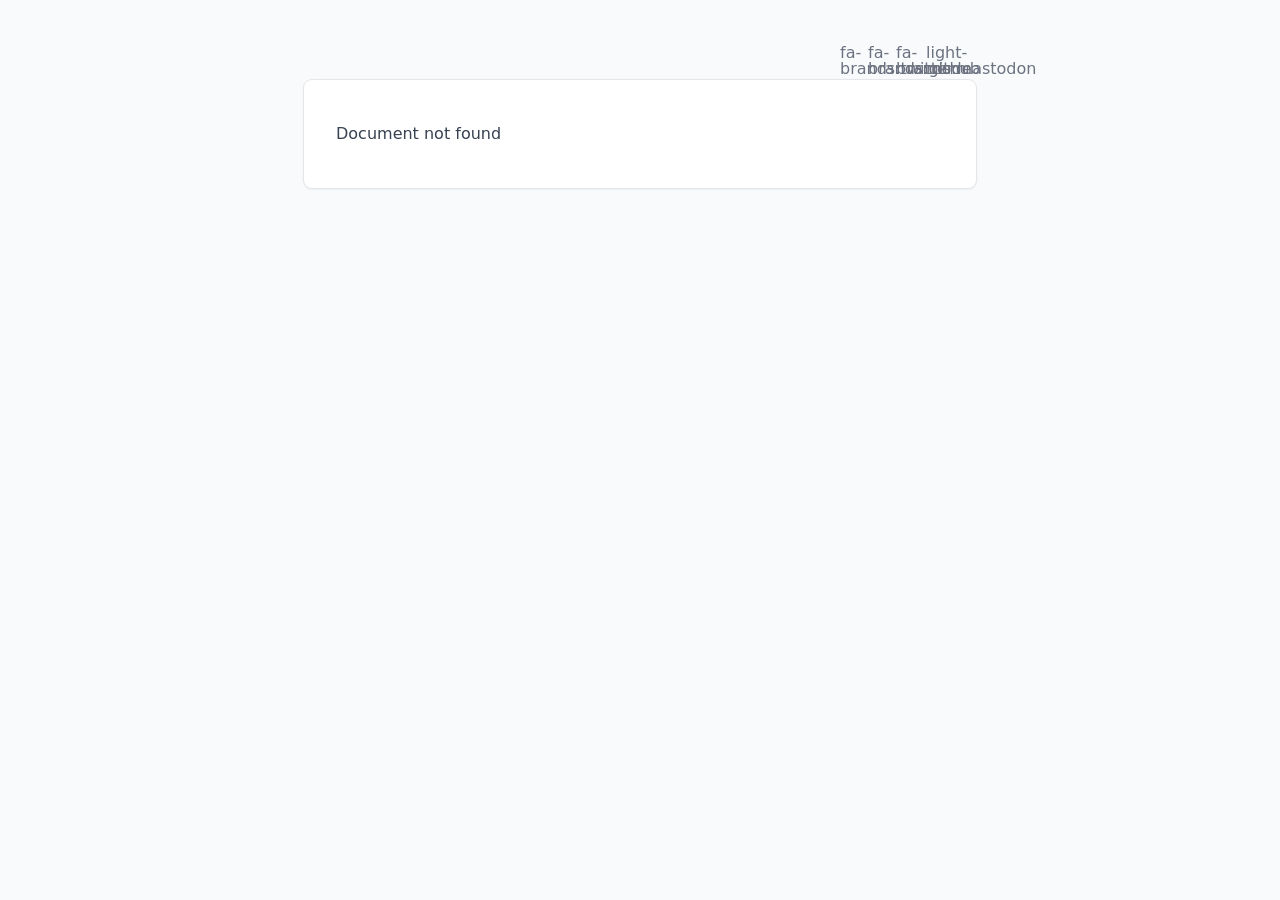
<file: 200.html>
<!DOCTYPE html><html><head><meta charset="utf-8">
<meta name="viewport" content="width=device-width, initial-scale=1">
<style>/*! tailwindcss v3.4.1 | MIT License | https://tailwindcss.com*/*,:after,:before{border:0 solid #e5e7eb;box-sizing:border-box}:after,:before{--tw-content:""}:host,html{line-height:1.5;-webkit-text-size-adjust:100%;font-family:ui-sans-serif,system-ui,sans-serif,Apple Color Emoji,Segoe UI Emoji,Segoe UI Symbol,Noto Color Emoji;font-feature-settings:normal;font-variation-settings:normal;tab-size:4;-webkit-tap-highlight-color:transparent}body{line-height:inherit;margin:0}hr{border-top-width:1px;color:inherit;height:0}abbr:where([title]){-webkit-text-decoration:underline dotted;text-decoration:underline dotted}h1,h2,h3,h4,h5,h6{font-size:inherit;font-weight:inherit}a{color:inherit;text-decoration:inherit}b,strong{font-weight:bolder}code,kbd,pre,samp{font-family:ui-monospace,SFMono-Regular,Menlo,Monaco,Consolas,Liberation Mono,Courier New,monospace;font-feature-settings:normal;font-size:1em;font-variation-settings:normal}small{font-size:80%}sub,sup{font-size:75%;line-height:0;position:relative;vertical-align:baseline}sub{bottom:-.25em}sup{top:-.5em}table{border-collapse:collapse;border-color:inherit;text-indent:0}button,input,optgroup,select,textarea{color:inherit;font-family:inherit;font-feature-settings:inherit;font-size:100%;font-variation-settings:inherit;font-weight:inherit;line-height:inherit;margin:0;padding:0}button,select{text-transform:none}[type=button],[type=reset],[type=submit],button{-webkit-appearance:button;background-color:transparent;background-image:none}:-moz-focusring{outline:auto}:-moz-ui-invalid{box-shadow:none}progress{vertical-align:baseline}::-webkit-inner-spin-button,::-webkit-outer-spin-button{height:auto}[type=search]{-webkit-appearance:textfield;outline-offset:-2px}::-webkit-search-decoration{-webkit-appearance:none}::-webkit-file-upload-button{-webkit-appearance:button;font:inherit}summary{display:list-item}blockquote,dd,dl,figure,h1,h2,h3,h4,h5,h6,hr,p,pre{margin:0}fieldset{margin:0}fieldset,legend{padding:0}menu,ol,ul{list-style:none;margin:0;padding:0}dialog{padding:0}textarea{resize:vertical}input::placeholder,textarea::placeholder{color:#9ca3af;opacity:1}[role=button],button{cursor:pointer}:disabled{cursor:default}audio,canvas,embed,iframe,img,object,svg,video{display:block;vertical-align:middle}img,video{height:auto;max-width:100%}[hidden]{display:none}*,:after,:before{--tw-border-spacing-x:0;--tw-border-spacing-y:0;--tw-translate-x:0;--tw-translate-y:0;--tw-rotate:0;--tw-skew-x:0;--tw-skew-y:0;--tw-scale-x:1;--tw-scale-y:1;--tw-pan-x: ;--tw-pan-y: ;--tw-pinch-zoom: ;--tw-scroll-snap-strictness:proximity;--tw-gradient-from-position: ;--tw-gradient-via-position: ;--tw-gradient-to-position: ;--tw-ordinal: ;--tw-slashed-zero: ;--tw-numeric-figure: ;--tw-numeric-spacing: ;--tw-numeric-fraction: ;--tw-ring-inset: ;--tw-ring-offset-width:0px;--tw-ring-offset-color:#fff;--tw-ring-color:rgba(59,130,246,.5);--tw-ring-offset-shadow:0 0 #0000;--tw-ring-shadow:0 0 #0000;--tw-shadow:0 0 #0000;--tw-shadow-colored:0 0 #0000;--tw-blur: ;--tw-brightness: ;--tw-contrast: ;--tw-grayscale: ;--tw-hue-rotate: ;--tw-invert: ;--tw-saturate: ;--tw-sepia: ;--tw-drop-shadow: ;--tw-backdrop-blur: ;--tw-backdrop-brightness: ;--tw-backdrop-contrast: ;--tw-backdrop-grayscale: ;--tw-backdrop-hue-rotate: ;--tw-backdrop-invert: ;--tw-backdrop-opacity: ;--tw-backdrop-saturate: ;--tw-backdrop-sepia: }::backdrop{--tw-border-spacing-x:0;--tw-border-spacing-y:0;--tw-translate-x:0;--tw-translate-y:0;--tw-rotate:0;--tw-skew-x:0;--tw-skew-y:0;--tw-scale-x:1;--tw-scale-y:1;--tw-pan-x: ;--tw-pan-y: ;--tw-pinch-zoom: ;--tw-scroll-snap-strictness:proximity;--tw-gradient-from-position: ;--tw-gradient-via-position: ;--tw-gradient-to-position: ;--tw-ordinal: ;--tw-slashed-zero: ;--tw-numeric-figure: ;--tw-numeric-spacing: ;--tw-numeric-fraction: ;--tw-ring-inset: ;--tw-ring-offset-width:0px;--tw-ring-offset-color:#fff;--tw-ring-color:rgba(59,130,246,.5);--tw-ring-offset-shadow:0 0 #0000;--tw-ring-shadow:0 0 #0000;--tw-shadow:0 0 #0000;--tw-shadow-colored:0 0 #0000;--tw-blur: ;--tw-brightness: ;--tw-contrast: ;--tw-grayscale: ;--tw-hue-rotate: ;--tw-invert: ;--tw-saturate: ;--tw-sepia: ;--tw-drop-shadow: ;--tw-backdrop-blur: ;--tw-backdrop-brightness: ;--tw-backdrop-contrast: ;--tw-backdrop-grayscale: ;--tw-backdrop-hue-rotate: ;--tw-backdrop-invert: ;--tw-backdrop-opacity: ;--tw-backdrop-saturate: ;--tw-backdrop-sepia: }.prose{color:var(--tw-prose-body);max-width:65ch}.prose :where(p):not(:where([class~=not-prose],[class~=not-prose] *)){margin-bottom:1.25em;margin-top:1.25em}.prose :where([class~=lead]):not(:where([class~=not-prose],[class~=not-prose] *)){color:var(--tw-prose-lead);font-size:1.25em;line-height:1.6;margin-bottom:1.2em;margin-top:1.2em}.prose :where(a):not(:where([class~=not-prose],[class~=not-prose] *)){color:var(--tw-prose-links);font-weight:500;text-decoration:underline}.prose :where(strong):not(:where([class~=not-prose],[class~=not-prose] *)){color:var(--tw-prose-bold);font-weight:600}.prose :where(a strong):not(:where([class~=not-prose],[class~=not-prose] *)){color:inherit}.prose :where(blockquote strong):not(:where([class~=not-prose],[class~=not-prose] *)){color:inherit}.prose :where(thead th strong):not(:where([class~=not-prose],[class~=not-prose] *)){color:inherit}.prose :where(ol):not(:where([class~=not-prose],[class~=not-prose] *)){list-style-type:decimal;margin-bottom:1.25em;margin-top:1.25em;padding-left:1.625em}.prose :where(ol[type=A]):not(:where([class~=not-prose],[class~=not-prose] *)){list-style-type:upper-alpha}.prose :where(ol[type=a]):not(:where([class~=not-prose],[class~=not-prose] *)){list-style-type:lower-alpha}.prose :where(ol[type=A s]):not(:where([class~=not-prose],[class~=not-prose] *)){list-style-type:upper-alpha}.prose :where(ol[type=a s]):not(:where([class~=not-prose],[class~=not-prose] *)){list-style-type:lower-alpha}.prose :where(ol[type=I]):not(:where([class~=not-prose],[class~=not-prose] *)){list-style-type:upper-roman}.prose :where(ol[type=i]):not(:where([class~=not-prose],[class~=not-prose] *)){list-style-type:lower-roman}.prose :where(ol[type=I s]):not(:where([class~=not-prose],[class~=not-prose] *)){list-style-type:upper-roman}.prose :where(ol[type=i s]):not(:where([class~=not-prose],[class~=not-prose] *)){list-style-type:lower-roman}.prose :where(ol[type="1"]):not(:where([class~=not-prose],[class~=not-prose] *)){list-style-type:decimal}.prose :where(ul):not(:where([class~=not-prose],[class~=not-prose] *)){list-style-type:disc;margin-bottom:1.25em;margin-top:1.25em;padding-left:1.625em}.prose :where(ol>li):not(:where([class~=not-prose],[class~=not-prose] *))::marker{color:var(--tw-prose-counters);font-weight:400}.prose :where(ul>li):not(:where([class~=not-prose],[class~=not-prose] *))::marker{color:var(--tw-prose-bullets)}.prose :where(dt):not(:where([class~=not-prose],[class~=not-prose] *)){color:var(--tw-prose-headings);font-weight:600;margin-top:1.25em}.prose :where(hr):not(:where([class~=not-prose],[class~=not-prose] *)){border-color:var(--tw-prose-hr);border-top-width:1px;margin-bottom:3em;margin-top:3em}.prose :where(blockquote):not(:where([class~=not-prose],[class~=not-prose] *)){border-left-color:var(--tw-prose-quote-borders);border-left-width:.25rem;color:var(--tw-prose-quotes);font-style:italic;font-weight:500;margin-bottom:1.6em;margin-top:1.6em;padding-left:1em;quotes:"\201C""\201D""\2018""\2019"}.prose :where(blockquote p:first-of-type):not(:where([class~=not-prose],[class~=not-prose] *)):before{content:open-quote}.prose :where(blockquote p:last-of-type):not(:where([class~=not-prose],[class~=not-prose] *)):after{content:close-quote}.prose :where(h1):not(:where([class~=not-prose],[class~=not-prose] *)){color:var(--tw-prose-headings);font-size:2.25em;font-weight:800;line-height:1.1111111;margin-bottom:.8888889em;margin-top:0}.prose :where(h1 strong):not(:where([class~=not-prose],[class~=not-prose] *)){color:inherit;font-weight:900}.prose :where(h2):not(:where([class~=not-prose],[class~=not-prose] *)){color:var(--tw-prose-headings);font-size:1.5em;font-weight:700;line-height:1.3333333;margin-bottom:1em;margin-top:2em}.prose :where(h2 strong):not(:where([class~=not-prose],[class~=not-prose] *)){color:inherit;font-weight:800}.prose :where(h3):not(:where([class~=not-prose],[class~=not-prose] *)){color:var(--tw-prose-headings);font-size:1.25em;font-weight:600;line-height:1.6;margin-bottom:.6em;margin-top:1.6em}.prose :where(h3 strong):not(:where([class~=not-prose],[class~=not-prose] *)){color:inherit;font-weight:700}.prose :where(h4):not(:where([class~=not-prose],[class~=not-prose] *)){color:var(--tw-prose-headings);font-weight:600;line-height:1.5;margin-bottom:.5em;margin-top:1.5em}.prose :where(h4 strong):not(:where([class~=not-prose],[class~=not-prose] *)){color:inherit;font-weight:700}.prose :where(img):not(:where([class~=not-prose],[class~=not-prose] *)){margin-bottom:2em;margin-top:2em}.prose :where(picture):not(:where([class~=not-prose],[class~=not-prose] *)){display:block;margin-bottom:2em;margin-top:2em}.prose :where(kbd):not(:where([class~=not-prose],[class~=not-prose] *)){border-radius:.3125rem;box-shadow:0 0 0 1px rgb(var(--tw-prose-kbd-shadows)/10%),0 3px 0 rgb(var(--tw-prose-kbd-shadows)/10%);color:var(--tw-prose-kbd);font-family:inherit;font-size:.875em;font-weight:500;padding:.1875em .375em}.prose :where(code):not(:where([class~=not-prose],[class~=not-prose] *)){color:var(--tw-prose-code);font-size:.875em;font-weight:600}.prose :where(code):not(:where([class~=not-prose],[class~=not-prose] *)):before{content:"`"}.prose :where(code):not(:where([class~=not-prose],[class~=not-prose] *)):after{content:"`"}.prose :where(a code):not(:where([class~=not-prose],[class~=not-prose] *)){color:inherit}.prose :where(h1 code):not(:where([class~=not-prose],[class~=not-prose] *)){color:inherit}.prose :where(h2 code):not(:where([class~=not-prose],[class~=not-prose] *)){color:inherit;font-size:.875em}.prose :where(h3 code):not(:where([class~=not-prose],[class~=not-prose] *)){color:inherit;font-size:.9em}.prose :where(h4 code):not(:where([class~=not-prose],[class~=not-prose] *)){color:inherit}.prose :where(blockquote code):not(:where([class~=not-prose],[class~=not-prose] *)){color:inherit}.prose :where(thead th code):not(:where([class~=not-prose],[class~=not-prose] *)){color:inherit}.prose :where(pre):not(:where([class~=not-prose],[class~=not-prose] *)){background-color:var(--tw-prose-pre-bg);border-radius:.375rem;color:var(--tw-prose-pre-code);font-size:.875em;font-weight:400;line-height:1.7142857;margin-bottom:1.7142857em;margin-top:1.7142857em;overflow-x:auto;padding:.8571429em 1.1428571em}.prose :where(pre code):not(:where([class~=not-prose],[class~=not-prose] *)){background-color:transparent;border-radius:0;border-width:0;color:inherit;font-family:inherit;font-size:inherit;font-weight:inherit;line-height:inherit;padding:0}.prose :where(pre code):not(:where([class~=not-prose],[class~=not-prose] *)):before{content:none}.prose :where(pre code):not(:where([class~=not-prose],[class~=not-prose] *)):after{content:none}.prose :where(table):not(:where([class~=not-prose],[class~=not-prose] *)){font-size:.875em;line-height:1.7142857;margin-bottom:2em;margin-top:2em;table-layout:auto;text-align:left;width:100%}.prose :where(thead):not(:where([class~=not-prose],[class~=not-prose] *)){border-bottom-color:var(--tw-prose-th-borders);border-bottom-width:1px}.prose :where(thead th):not(:where([class~=not-prose],[class~=not-prose] *)){color:var(--tw-prose-headings);font-weight:600;padding-bottom:.5714286em;padding-left:.5714286em;padding-right:.5714286em;vertical-align:bottom}.prose :where(tbody tr):not(:where([class~=not-prose],[class~=not-prose] *)){border-bottom-color:var(--tw-prose-td-borders);border-bottom-width:1px}.prose :where(tbody tr:last-child):not(:where([class~=not-prose],[class~=not-prose] *)){border-bottom-width:0}.prose :where(tbody td):not(:where([class~=not-prose],[class~=not-prose] *)){vertical-align:baseline}.prose :where(tfoot):not(:where([class~=not-prose],[class~=not-prose] *)){border-top-color:var(--tw-prose-th-borders);border-top-width:1px}.prose :where(tfoot td):not(:where([class~=not-prose],[class~=not-prose] *)){vertical-align:top}.prose :where(figure>*):not(:where([class~=not-prose],[class~=not-prose] *)){margin-bottom:0;margin-top:0}.prose :where(figcaption):not(:where([class~=not-prose],[class~=not-prose] *)){color:var(--tw-prose-captions);font-size:.875em;line-height:1.4285714;margin-top:.8571429em}.prose{--tw-prose-body:#374151;--tw-prose-headings:#111827;--tw-prose-lead:#4b5563;--tw-prose-links:#111827;--tw-prose-bold:#111827;--tw-prose-counters:#6b7280;--tw-prose-bullets:#d1d5db;--tw-prose-hr:#e5e7eb;--tw-prose-quotes:#111827;--tw-prose-quote-borders:#e5e7eb;--tw-prose-captions:#6b7280;--tw-prose-kbd:#111827;--tw-prose-kbd-shadows:17 24 39;--tw-prose-code:#111827;--tw-prose-pre-code:#e5e7eb;--tw-prose-pre-bg:#1f2937;--tw-prose-th-borders:#d1d5db;--tw-prose-td-borders:#e5e7eb;--tw-prose-invert-body:#d1d5db;--tw-prose-invert-headings:#fff;--tw-prose-invert-lead:#9ca3af;--tw-prose-invert-links:#fff;--tw-prose-invert-bold:#fff;--tw-prose-invert-counters:#9ca3af;--tw-prose-invert-bullets:#4b5563;--tw-prose-invert-hr:#374151;--tw-prose-invert-quotes:#f3f4f6;--tw-prose-invert-quote-borders:#374151;--tw-prose-invert-captions:#9ca3af;--tw-prose-invert-kbd:#fff;--tw-prose-invert-kbd-shadows:255 255 255;--tw-prose-invert-code:#fff;--tw-prose-invert-pre-code:#d1d5db;--tw-prose-invert-pre-bg:rgba(0,0,0,.5);--tw-prose-invert-th-borders:#4b5563;--tw-prose-invert-td-borders:#374151;font-size:1rem;line-height:1.75}.prose :where(picture>img):not(:where([class~=not-prose],[class~=not-prose] *)){margin-bottom:0;margin-top:0}.prose :where(video):not(:where([class~=not-prose],[class~=not-prose] *)){margin-bottom:2em;margin-top:2em}.prose :where(li):not(:where([class~=not-prose],[class~=not-prose] *)){margin-bottom:.5em;margin-top:.5em}.prose :where(ol>li):not(:where([class~=not-prose],[class~=not-prose] *)){padding-left:.375em}.prose :where(ul>li):not(:where([class~=not-prose],[class~=not-prose] *)){padding-left:.375em}.prose :where(.prose>ul>li p):not(:where([class~=not-prose],[class~=not-prose] *)){margin-bottom:.75em;margin-top:.75em}.prose :where(.prose>ul>li>:first-child):not(:where([class~=not-prose],[class~=not-prose] *)){margin-top:1.25em}.prose :where(.prose>ul>li>:last-child):not(:where([class~=not-prose],[class~=not-prose] *)){margin-bottom:1.25em}.prose :where(.prose>ol>li>:first-child):not(:where([class~=not-prose],[class~=not-prose] *)){margin-top:1.25em}.prose :where(.prose>ol>li>:last-child):not(:where([class~=not-prose],[class~=not-prose] *)){margin-bottom:1.25em}.prose :where(ul ul,ul ol,ol ul,ol ol):not(:where([class~=not-prose],[class~=not-prose] *)){margin-bottom:.75em;margin-top:.75em}.prose :where(dl):not(:where([class~=not-prose],[class~=not-prose] *)){margin-bottom:1.25em;margin-top:1.25em}.prose :where(dd):not(:where([class~=not-prose],[class~=not-prose] *)){margin-top:.5em;padding-left:1.625em}.prose :where(hr+*):not(:where([class~=not-prose],[class~=not-prose] *)){margin-top:0}.prose :where(h2+*):not(:where([class~=not-prose],[class~=not-prose] *)){margin-top:0}.prose :where(h3+*):not(:where([class~=not-prose],[class~=not-prose] *)){margin-top:0}.prose :where(h4+*):not(:where([class~=not-prose],[class~=not-prose] *)){margin-top:0}.prose :where(thead th:first-child):not(:where([class~=not-prose],[class~=not-prose] *)){padding-left:0}.prose :where(thead th:last-child):not(:where([class~=not-prose],[class~=not-prose] *)){padding-right:0}.prose :where(tbody td,tfoot td):not(:where([class~=not-prose],[class~=not-prose] *)){padding:.5714286em}.prose :where(tbody td:first-child,tfoot td:first-child):not(:where([class~=not-prose],[class~=not-prose] *)){padding-left:0}.prose :where(tbody td:last-child,tfoot td:last-child):not(:where([class~=not-prose],[class~=not-prose] *)){padding-right:0}.prose :where(figure):not(:where([class~=not-prose],[class~=not-prose] *)){margin-bottom:2em;margin-top:2em}.prose :where(.prose>:first-child):not(:where([class~=not-prose],[class~=not-prose] *)){margin-top:0}.prose :where(.prose>:last-child):not(:where([class~=not-prose],[class~=not-prose] *)){margin-bottom:0}.sr-only{height:1px;margin:-1px;overflow:hidden;padding:0;position:absolute;width:1px;clip:rect(0,0,0,0);border-width:0;white-space:nowrap}.static{position:static}.m-auto{margin:auto}.mx-auto{margin-left:auto;margin-right:auto}.mr-6{margin-right:1.5rem}.block{display:block}.inline-block{display:inline-block}.flex{display:flex}.inline-flex{display:inline-flex}.h-4{height:1rem}.h-5{height:1.25rem}.w-4{width:1rem}.w-5{width:1.25rem}.max-w-2xl{max-width:42rem}.max-w-full{max-width:100%}.max-w-none{max-width:none}.items-center{align-items:center}.justify-between{justify-content:space-between}.gap-1{gap:.25rem}.space-x-3>:not([hidden])~:not([hidden]){--tw-space-x-reverse:0;margin-left:.75rem;margin-left:calc(.75rem*(1 - var(--tw-space-x-reverse)));margin-right:0;margin-right:calc(.75rem*var(--tw-space-x-reverse))}.overflow-x-auto{overflow-x:auto}.rounded{border-radius:.25rem}.bg-gray-50{--tw-bg-opacity:1;background-color:#f9fafb;background-color:rgb(249 250 251/var(--tw-bg-opacity))}.bg-gray-800{--tw-bg-opacity:1;background-color:#1f2937;background-color:rgb(31 41 55/var(--tw-bg-opacity))}.bg-white{--tw-bg-opacity:1;background-color:#fff;background-color:rgb(255 255 255/var(--tw-bg-opacity))}.px-3{padding-left:.75rem;padding-right:.75rem}.px-4{padding-left:1rem;padding-right:1rem}.py-1{padding-bottom:.25rem;padding-top:.25rem}.py-10{padding-bottom:2.5rem;padding-top:2.5rem}.py-4{padding-bottom:1rem;padding-top:1rem}.text-2xl{font-size:1.5rem;line-height:2rem}.font-bold{font-weight:700}.text-black{--tw-text-opacity:1;color:#000;color:rgb(0 0 0/var(--tw-text-opacity))}.text-gray-500{--tw-text-opacity:1;color:#6b7280;color:rgb(107 114 128/var(--tw-text-opacity))}.text-gray-700{--tw-text-opacity:1;color:#374151;color:rgb(55 65 81/var(--tw-text-opacity))}.text-white{--tw-text-opacity:1;color:#fff;color:rgb(255 255 255/var(--tw-text-opacity))}.no-underline{text-decoration-line:none}.ring-1{--tw-ring-offset-shadow:var(--tw-ring-inset) 0 0 0 var(--tw-ring-offset-width) var(--tw-ring-offset-color);--tw-ring-shadow:var(--tw-ring-inset) 0 0 0 calc(1px + var(--tw-ring-offset-width)) var(--tw-ring-color);box-shadow:var(--tw-ring-inset) 0 0 0 var(--tw-ring-offset-width) var(--tw-ring-offset-color),var(--tw-ring-inset) 0 0 0 calc(1px + var(--tw-ring-offset-width)) var(--tw-ring-color),0 0 #0000;box-shadow:var(--tw-ring-offset-shadow),var(--tw-ring-shadow),var(--tw-shadow,0 0 #0000)}.ring-gray-200{--tw-ring-opacity:1;--tw-ring-color:rgb(229 231 235/var(--tw-ring-opacity))}.transition{transition-duration:.15s;transition-property:color,background-color,border-color,text-decoration-color,fill,stroke,opacity,box-shadow,transform,filter,-webkit-backdrop-filter;transition-property:color,background-color,border-color,text-decoration-color,fill,stroke,opacity,box-shadow,transform,filter,backdrop-filter;transition-property:color,background-color,border-color,text-decoration-color,fill,stroke,opacity,box-shadow,transform,filter,backdrop-filter,-webkit-backdrop-filter;transition-timing-function:cubic-bezier(.4,0,.2,1)}:is(.dark .dark\:prose-invert){--tw-prose-body:var(--tw-prose-invert-body);--tw-prose-headings:var(--tw-prose-invert-headings);--tw-prose-lead:var(--tw-prose-invert-lead);--tw-prose-links:var(--tw-prose-invert-links);--tw-prose-bold:var(--tw-prose-invert-bold);--tw-prose-counters:var(--tw-prose-invert-counters);--tw-prose-bullets:var(--tw-prose-invert-bullets);--tw-prose-hr:var(--tw-prose-invert-hr);--tw-prose-quotes:var(--tw-prose-invert-quotes);--tw-prose-quote-borders:var(--tw-prose-invert-quote-borders);--tw-prose-captions:var(--tw-prose-invert-captions);--tw-prose-kbd:var(--tw-prose-invert-kbd);--tw-prose-kbd-shadows:var(--tw-prose-invert-kbd-shadows);--tw-prose-code:var(--tw-prose-invert-code);--tw-prose-pre-code:var(--tw-prose-invert-pre-code);--tw-prose-pre-bg:var(--tw-prose-invert-pre-bg);--tw-prose-th-borders:var(--tw-prose-invert-th-borders);--tw-prose-td-borders:var(--tw-prose-invert-td-borders)}.hover\:text-gray-700:hover{--tw-text-opacity:1;color:#374151;color:rgb(55 65 81/var(--tw-text-opacity))}.prose-a\:border-b :is(:where(a):not(:where([class~=not-prose],[class~=not-prose] *))){border-bottom-width:1px}.prose-a\:border-dashed :is(:where(a):not(:where([class~=not-prose],[class~=not-prose] *))){border-style:dashed}.prose-a\:font-normal :is(:where(a):not(:where([class~=not-prose],[class~=not-prose] *))){font-weight:400}.prose-a\:no-underline :is(:where(a):not(:where([class~=not-prose],[class~=not-prose] *))){text-decoration-line:none}.hover\:prose-a\:border-solid :is(:where(a):not(:where([class~=not-prose],[class~=not-prose] *))):hover{border-style:solid}.hover\:prose-a\:border-primary-400 :is(:where(a):not(:where([class~=not-prose],[class~=not-prose] *))):hover{--tw-border-opacity:1;border-color:#34d399;border-color:rgb(52 211 153/var(--tw-border-opacity))}.hover\:prose-a\:text-primary-400 :is(:where(a):not(:where([class~=not-prose],[class~=not-prose] *))):hover{--tw-text-opacity:1;color:#34d399;color:rgb(52 211 153/var(--tw-text-opacity))}.prose-pre\:bg-gray-100 :is(:where(pre):not(:where([class~=not-prose],[class~=not-prose] *))){--tw-bg-opacity:1;background-color:#f3f4f6;background-color:rgb(243 244 246/var(--tw-bg-opacity))}:is(.dark .dark\:bg-gray-200){--tw-bg-opacity:1;background-color:#e5e7eb;background-color:rgb(229 231 235/var(--tw-bg-opacity))}:is(.dark .dark\:bg-gray-800){--tw-bg-opacity:1;background-color:#1f2937;background-color:rgb(31 41 55/var(--tw-bg-opacity))}:is(.dark .dark\:bg-gray-900){--tw-bg-opacity:1;background-color:#111827;background-color:rgb(17 24 39/var(--tw-bg-opacity))}:is(.dark .dark\:text-gray-100){--tw-text-opacity:1;color:#f3f4f6;color:rgb(243 244 246/var(--tw-text-opacity))}:is(.dark .dark\:text-gray-200){--tw-text-opacity:1;color:#e5e7eb;color:rgb(229 231 235/var(--tw-text-opacity))}:is(.dark .dark\:text-gray-300){--tw-text-opacity:1;color:#d1d5db;color:rgb(209 213 219/var(--tw-text-opacity))}:is(.dark .dark\:text-gray-950){--tw-text-opacity:1;color:#030712;color:rgb(3 7 18/var(--tw-text-opacity))}:is(.dark .dark\:ring-gray-700){--tw-ring-opacity:1;--tw-ring-color:rgb(55 65 81/var(--tw-ring-opacity))}:is(.dark .dark\:hover\:text-gray-300:hover){--tw-text-opacity:1;color:#d1d5db;color:rgb(209 213 219/var(--tw-text-opacity))}:is(.dark .dark\:prose-pre\:bg-gray-900 :is(:where(pre):not(:where([class~=not-prose],[class~=not-prose] *)))){--tw-bg-opacity:1;background-color:#111827;background-color:rgb(17 24 39/var(--tw-bg-opacity))}@media (min-width:640px){.sm\:rounded{border-radius:.25rem}.sm\:rounded-lg{border-radius:.5rem}.sm\:px-8{padding-left:2rem;padding-right:2rem}.sm\:pb-10{padding-bottom:2.5rem}.sm\:pt-6{padding-top:1.5rem}.sm\:shadow{--tw-shadow:0 1px 3px 0 rgba(0,0,0,.1),0 1px 2px -1px rgba(0,0,0,.1);--tw-shadow-colored:0 1px 3px 0 var(--tw-shadow-color),0 1px 2px -1px var(--tw-shadow-color);box-shadow:0 0 #0000,0 0 #0000,0 1px 3px 0 rgba(0,0,0,.1),0 1px 2px -1px rgba(0,0,0,.1);box-shadow:var(--tw-ring-offset-shadow,0 0 #0000),var(--tw-ring-shadow,0 0 #0000),var(--tw-shadow)}}</style>
<style>.icon[data-v-240ec1dd]{display:inline-block;vertical-align:middle}</style>
<style>body{--tw-bg-opacity:1;background-color:#f9fafb;background-color:rgb(249 250 251/var(--tw-bg-opacity));--tw-text-opacity:1;color:#000;color:rgb(0 0 0/var(--tw-text-opacity))}:is(.dark body){--tw-bg-opacity:1;background-color:#111827;background-color:rgb(17 24 39/var(--tw-bg-opacity));--tw-text-opacity:1;color:#fff;color:rgb(255 255 255/var(--tw-text-opacity))}</style>
<link rel="stylesheet" href="/_nuxt/entry.4jimif4o.css">
<link rel="modulepreload" as="script" crossorigin href="/_nuxt/entry.y-i2LahW.js">
<link rel="prefetch" as="script" crossorigin href="/_nuxt/default.C94gDqal.js">
<link rel="prefetch" as="script" crossorigin href="/_nuxt/full-width.C4D_d3IN.js">
<link rel="prefetch" as="script" crossorigin href="/_nuxt/client-db.SAjsOi_m.js">
<link rel="prefetch" as="style" href="/_nuxt/useStudio.jUtR6NP0.css">
<link rel="prefetch" as="script" crossorigin href="/_nuxt/useStudio.93clXTvZ.js">
<link rel="prefetch" as="script" crossorigin href="/_nuxt/error-404.VBEJ7iOE.js">
<link rel="prefetch" as="script" crossorigin href="/_nuxt/error-500.QnVXxXhW.js">
<script type="module" src="/_nuxt/entry.y-i2LahW.js" crossorigin></script><script>"use strict";(()=>{const a=window,e=document.documentElement,m=["dark","light"],c=window&&window.localStorage&&window.localStorage.getItem&&window.localStorage.getItem("nuxt-color-mode")||"system";let n=c==="system"?d():c;const l=e.getAttribute("data-color-mode-forced");l&&(n=l),i(n),a["__NUXT_COLOR_MODE__"]={preference:c,value:n,getColorScheme:d,addColorScheme:i,removeColorScheme:f};function i(o){const t=""+o+"",s="";e.classList?e.classList.add(t):e.className+=" "+t,s&&e.setAttribute("data-"+s,o)}function f(o){const t=""+o+"",s="";e.classList?e.classList.remove(t):e.className=e.className.replace(new RegExp(t,"g"),""),s&&e.removeAttribute("data-"+s)}function r(o){return a.matchMedia("(prefers-color-scheme"+o+")")}function d(){if(a.matchMedia&&r("").media!=="not all"){for(const o of m)if(r(":"+o).matches)return o}return"light"}})();
</script></head><body><div id="__nuxt"></div><script type="application/json" id="__NUXT_DATA__" data-ssr="false">[{"_errors":1,"serverRendered":2,"data":3,"state":4,"once":5},{},false,{},{},["Set"]]</script>
<script>window.__NUXT__={};window.__NUXT__.config={public:{studio:{apiURL:"https://api.nuxt.studio"},mdc:{components:{prose:true,map:{p:"prose-p",a:"prose-a",blockquote:"prose-blockquote","code-inline":"prose-code-inline",code:"ProseCodeInline",em:"prose-em",h1:"prose-h1",h2:"prose-h2",h3:"prose-h3",h4:"prose-h4",h5:"prose-h5",h6:"prose-h6",hr:"prose-hr",img:"prose-img",ul:"prose-ul",ol:"prose-ol",li:"prose-li",strong:"prose-strong",table:"prose-table",thead:"prose-thead",tbody:"prose-tbody",td:"prose-td",th:"prose-th",tr:"prose-tr"}},headings:{anchorLinks:{h1:false,h2:true,h3:true,h4:true,h5:false,h6:false}}},content:{locales:[],defaultLocale:"",integrity:1706524361841,experimental:{stripQueryParameters:false,advanceQuery:false,clientDB:false},respectPathCase:false,api:{baseURL:"/api/_content"},navigation:{fields:["layout"]},tags:{p:"prose-p",a:"prose-a",blockquote:"prose-blockquote","code-inline":"prose-code-inline",code:"ProseCodeInline",em:"prose-em",h1:"prose-h1",h2:"prose-h2",h3:"prose-h3",h4:"prose-h4",h5:"prose-h5",h6:"prose-h6",hr:"prose-hr",img:"prose-img",ul:"prose-ul",ol:"prose-ol",li:"prose-li",strong:"prose-strong",table:"prose-table",thead:"prose-thead",tbody:"prose-tbody",td:"prose-td",th:"prose-th",tr:"prose-tr"},highlight:{theme:{dark:"github-dark",default:"github-light"}},wsUrl:"",documentDriven:{page:true,navigation:true,surround:true,globals:{},layoutFallbacks:["theme"],injectPage:true},host:"",trailingSlash:false,search:"",contentHead:true,anchorLinks:{depth:4,exclude:[1]}}},app:{baseURL:"/",buildAssetsDir:"/_nuxt/",cdnURL:""}}</script></body></html>
</file>
<file: _nuxt/entry.4jimif4o.css>
.icon[data-v-240ec1dd]{display:inline-block;vertical-align:middle}body{--tw-bg-opacity:1;background-color:#f9fafb;background-color:rgb(249 250 251/var(--tw-bg-opacity));--tw-text-opacity:1;color:#000;color:rgb(0 0 0/var(--tw-text-opacity))}:is(.dark body){--tw-bg-opacity:1;background-color:#111827;background-color:rgb(17 24 39/var(--tw-bg-opacity));--tw-text-opacity:1;color:#fff;color:rgb(255 255 255/var(--tw-text-opacity))}
</file>
<file: _nuxt/useStudio.jUtR6NP0.css>
body.__preview_enabled{padding-bottom:50px}#__nuxt_preview[data-v-30aa8e6f]{align-items:center;-webkit-backdrop-filter:blur(20px);backdrop-filter:blur(20px);background:#ffffff4d;border-top:1px solid #eee;bottom:-60px;color:#000;display:flex;font-family:Helvetica,sans-serif;font-size:16px;font-weight:500;gap:10px;height:50px;justify-content:center;left:0;position:fixed;right:0;transition:bottom .3s ease-in-out;z-index:10000}#__nuxt_preview.__preview_ready[data-v-30aa8e6f]{bottom:0}#__preview_background[data-v-30aa8e6f]{-webkit-backdrop-filter:blur(8px);backdrop-filter:blur(8px);background:#ffffff4d;height:100vh;left:0;position:fixed;top:0;width:100vw;z-index:9000}#__preview_loader[data-v-30aa8e6f]{align-items:center;color:#000;display:flex;flex-direction:column;font-family:system-ui,-apple-system,BlinkMacSystemFont,Segoe UI,Roboto,Oxygen,Ubuntu,Cantarell,Open Sans,Helvetica Neue,sans-serif;font-size:1.4rem;gap:8px;left:50%;position:fixed;top:50%;transform:translate(-50%,-50%);z-index:9500}#__preview_loader p[data-v-30aa8e6f]{margin:10px 0}.dark #__preview_background[data-v-30aa8e6f],.dark-mode #__preview_background[data-v-30aa8e6f]{background:#0000004d}.dark #__preview_loader[data-v-30aa8e6f],.dark-mode #__preview_loader[data-v-30aa8e6f]{color:#fff}.preview-loading-enter-active[data-v-30aa8e6f],.preview-loading-leave-active[data-v-30aa8e6f]{transition:opacity .4s}.preview-loading-enter[data-v-30aa8e6f],.preview-loading-leave-to[data-v-30aa8e6f]{opacity:0}#__preview_loading_icon[data-v-30aa8e6f]{animation:spin-30aa8e6f 1s linear infinite}.dark #__nuxt_preview[data-v-30aa8e6f],.dark-mode #__nuxt_preview[data-v-30aa8e6f]{background:#0000004d;border-top:1px solid #111;color:#fff}#__nuxt_preview svg[data-v-30aa8e6f]{color:#000;display:inline-block;height:30px;width:30px}.dark #__nuxt_preview svg[data-v-30aa8e6f],.dark-mode #__nuxt_preview svg[data-v-30aa8e6f]{color:#fff}button[data-v-30aa8e6f]{background:transparent;border:1px solid rgba(0,0,0,.2);border-radius:3px;box-shadow:none;color:#000c;cursor:pointer;display:inline-block;font-size:14px;font-weight:400;line-height:1rem;margin:0;padding:4px 10px;text-align:center;transition:none;width:auto}button[data-v-30aa8e6f]:hover{border-color:#0006;color:#000000e6}.dark button[data-v-30aa8e6f],.dark-mode button[data-v-30aa8e6f]{border-color:#fff3;color:#d3d3d3}.dark button[data-v-30aa8e6f]:hover,.dark-mode button[data-v-30aa8e6f]:hover{border-color:#fff6;color:#fff}#__nuxt_preview button[data-v-30aa8e6f]:focus,#__nuxt_preview button[data-v-30aa8e6f]:hover{background:#0000001a}#__nuxt_preview button[data-v-30aa8e6f]:active{background:#0003}.dark #__nuxt_preview button[data-v-30aa8e6f],.dark-mode #__nuxt_preview button[data-v-30aa8e6f]{border:1px solid hsla(0,0%,100%,.2);color:#fffc}.dark #__nuxt_preview button[data-v-30aa8e6f]:hover,.dark-mode #__nuxt_preview button[data-v-30aa8e6f]:focus{background:#ffffff1a}.dark #__nuxt_preview button[data-v-30aa8e6f]:active,.dark-mode #__nuxt_preview button[data-v-30aa8e6f]:active{background:#fff3}a[data-v-30aa8e6f]{font-weight:600}#__nuxt_preview.__preview_refreshing button[data-v-30aa8e6f],#__nuxt_preview.__preview_refreshing span[data-v-30aa8e6f],#__nuxt_preview.__preview_refreshing svg[data-v-30aa8e6f]{animation:nuxt_pulsate-30aa8e6f 1s ease-out;animation-iteration-count:infinite;opacity:.5}@keyframes nuxt_pulsate-30aa8e6f{0%{opacity:1}50%{opacity:.5}to{opacity:1}}@keyframes spin-30aa8e6f{0%{transform:rotate(1turn)}to{transform:rotate(0)}}
</file>
